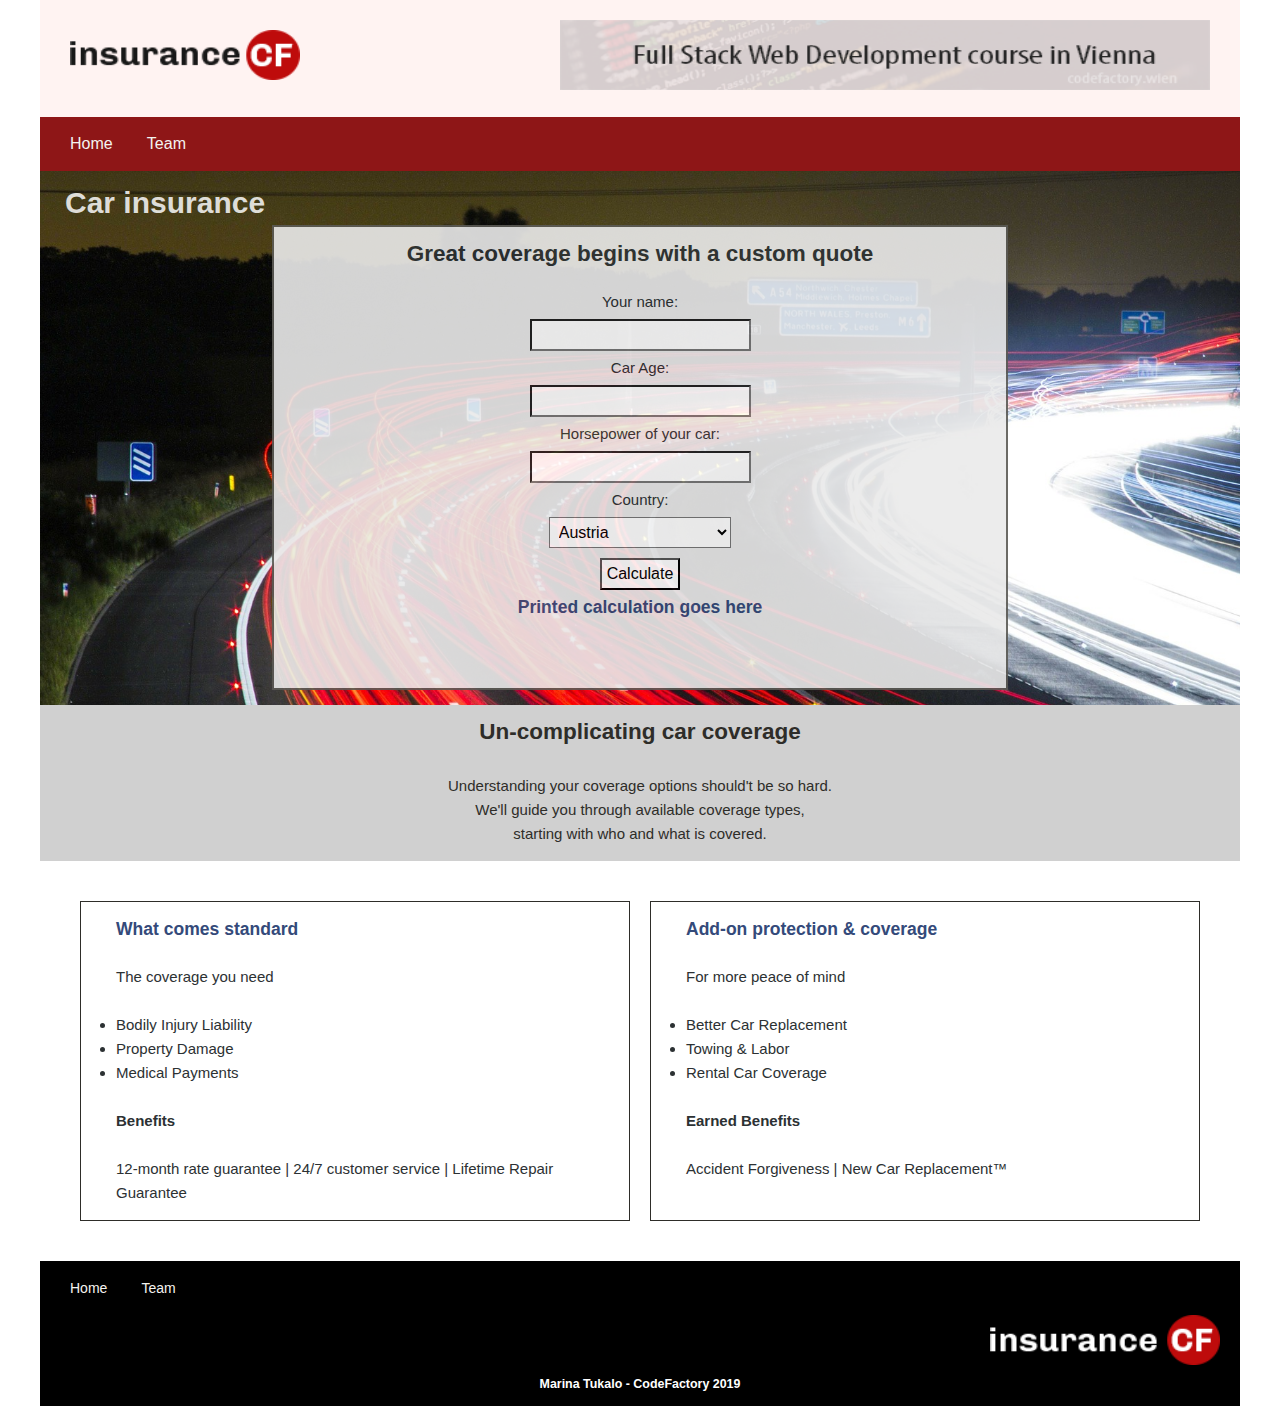
<file: index.html>
<!DOCTYPE html>
<html lang="en">
<head>
	<meta charset="utf-8">
	<title>Homepage: Car Insurance</title>
	<link rel="stylesheet" href="styles.css">
</head>
<body>
	<header>

<!-- Logo -->
		<div class="logo">
			<div>
				<a href="index.html"><img src="img/logo.png" alt="company_name" width="230px" height="50px">
			</div>
			<div>
				<a href="https://www.codefactory.wien"><img src="img/banner.png" alt="banner" width="650px" height="70px"></a>
			</div>
		</div>

<!-- Navigation -->

		<div class="navbar">
		 	<ul class="nav">
				<li><a href="index.html">Home</a></li>
    			<li><a href="team.html">Team</a></li>
			</ul>
		</div>
			
	</header>

<!--- Main content starts here -------->
	<main>
		<div class="main_content">
			<h1>Car insurance</h1>

	<!-------- form starts here --------->
			<div class="input_form">
				<h2>Great coverage begins with a custom quote</h2>
				<br>
				<form action="index_submit">
					<p>Your name:</p>
  					<input id="custom_name" type="text" name="name" value="" required>
 					<p>Car Age:</p>
 					<input id="age" name="age" value="" required>
 					<p>Horsepower of your car:</p>
 					<input id="power" name="car" value="" required>
  					<p>Country: </p>
  					<select id="country" type="text" name="country" value="" required>
  							<option>Austria</option>
  							<option>Hungary</option>
		  					<option>Greece</option>
		  			</select>
 					<br>
 					<input type="button" value="Calculate" onclick=myFunction()>
					
  					<h3>Printed calculation goes here</h3><br>
  					<p id="final_sum"></p>
				</form>
			</div>
<!-------- form ends here --------->
		</div>

		<h2>Un-complicating car coverage</h2>
		<p>Understanding your coverage options should't be so hard.<br>We'll guide you through available coverage types,<br> starting with who and what is covered.</p>
	</main>

<!---------- Section starts here ---------------------->
	<section>
		<div class="block">
			<div class="block_one">
				<h3>What comes standard</h3><br>
				<p>The coverage you need</p><br>
				<ul>
					<li>Bodily Injury Liability</li>
					<li>Property Damage</li>
					<li>Medical Payments</li>
				</ul><br>
				<h4>Benefits</h4><br>
				<p>12-month rate guarantee | 24/7 customer service | Lifetime Repair Guarantee</p>

			</div>

			<div class="block_two">
				<h3>Add-on protection & coverage</h3><br>
				<p>For more peace of mind</p><br>
				<ul>
					<li>Better Car Replacement</li>
					<li>Towing & Labor</li>
					<li>Rental Car Coverage</li>
				</ul><br>
				<h4>Earned Benefits</h4><br>
				<p>Accident Forgiveness | New Car Replacement&trade;</p>
			</div>
		</div>
	</section>
<!-------- Section ends here ------------------>
	<footer>
		<!-- Metanavigation -->

		<div class="metanavbar">
		 	<ul class="metanav">
				<li><a href="index.html">Home</a></li>
    			<li><a href="#tech">Team</a></li>
			</ul>
		</div>

		<div class="logo_footer">
			<a href="index.html"><img src="img/logo-inv.png" alt="company_name" width="230px" height="50px"></a>
		</div>

		<h5>Marina Tukalo - CodeFactory 2019</h5> 
	</footer>

	<script src="script.js" type="text/javascript"></script>

</body>
</html>
</file>
<file: styles.css>
/* Reset */

* {
	margin: 0;
	padding: 0;
}

body{
	max-width: 1200px;
	margin: 0 auto;
	font: 400 15px/24px'Droid Sans', Helvetica, Arial, sans-serif;
	color:  #2c3133;
}

/*------- Header ------------ */
/* ---- Logo ---- */

header {
	width: 100%;
}

.logo {
	display: flex;
	flex-wrap: wrap;
	justify-content: space-between;
	align-items: center;
	padding: 20px 30px;
	background: #fff3f2;
}

/* ---- Navigation ---- */
.navbar {
	display: flex;
	justify-content: flex-start;
	background: #8e1617;
}

.nav {
    padding: 5px 10px 15px 20px;
    display: inline;
}

.nav li{
	display:  inline-block;
	font-size: 16px;
	padding: 10px 20px 0 10px;
}

.nav li a{
	color: #f4f3ef;  
	text-decoration: none;
}

/*---Main Content-----*/

h1 {
	color: #deddd8;
	width: 100%;
	margin: 5px 0 10px 10px;
}

main {
	background-color: #d0d0d0;
}
.main_content {
	padding: 15px;
	background-image: url('img/traffic-332857_1920.jpg');
	background-position: center center;
	background-repeat: no-repeat;
	background-attachment: fixed;
	background-size: cover; 
}

		/* ---------- Form style starts here--------*/
.input_form {
	width: 60%;
	background-color: #eaeaea;
	opacity: 0.9 /* transparency*/;
	text-align: center;
	border: 2px solid #5b5a55;
	margin: 0 auto;
	padding: 15px;
}

form > input {
	background-color: #fff;
	font-size: 16px;
	padding: 5px;
	margin: 5px;
}

form > select {
	background-color: #fff;
	font-size: 16px;
	padding: 5px;
	margin: 5px;
	width: 26%;
}

form > button {
	background-color: #861a18;
	padding: 5px;
	color: white;
	margin-bottom: 15px;
}

#final_sum{
	padding: 15px;
	width: 90%;
	margin: 0 auto;
	font-size: 25px;
}

        /* ------- Form ends here --------*/

main >h2, main >p {
	text-align: center;
	color: #2e2d29;
	padding: 15px;
}

/*--------- Section starts here --------------------------------*/
section {
	padding: 15px;
	margin: 15px;
}

.block {
	display: flex;
	justify-content: space-around;
}

.block_one, .block_two {
	border: 1px solid #2e2d29;
	width: 45%;
	margin: 10px;
	padding: 15px 15px 15px 35px;
}

h3 {
	color: #344a7a;
}

/* ------------------- Footer starts here ------------------*/
footer {
	background: #000;
	width: 100%;
}

.logo_footer{
	display: flex;
	flex-flow: row;
	justify-content: flex-end;
	padding-right: 20px;
}

h5 {
	text-align: center;
	color: #fff;
	padding-bottom: 10px;
}

	/* -----------------Metanavigation --------------------*/
.metanavbar {
	display: flex;
	flex-direction: row;
	justify-content: flex-start;
}

.metanav {
    padding: 5px 10px 15px 20px;
    display: inline;
}

.metanav li{
	display:  inline-block;
	font-size: 14px;
	padding: 10px 20px 0 10px;
}

.metanav li a{
	color: #f4f3ef;  
	text-decoration: none;
}

/* ------- Footer & Metanavigation end -------*/

/* ------- Team member ---------*/
.team_content {
	padding: 15px;
	background-image: url('img/team.jpg');
	background-position: center center;
	background-repeat: no-repeat;
	background-attachment: fixed;
	background-size: cover; 
}

.team_content >h1 {
	color: #e9e73a;
}

#member {
	width: 60%;
	background-color: #eaeaea;
	opacity: 0.95 /* transparency*/;
	text-align: center;
	border: 2px solid #5b5a55;
	margin: 0 auto;
	padding: 15px;
}


/* ---- Media Quesries ------*/

/* for tablets: */
@media only screen and (min-width: 481px) and (max-width: 768px) {
	body{
		background: #dcccc6;
	}

	.logo div:nth-of-type(2){
		display: none;
	}

	.block {
		display: flex;
		flex-flow: column;
		align-items: center;
	}

	.block_one, .block_two {
		width: 75%;
	}
}

/* for mobile phones: */
@media screen and (max-width: 480px) {
	.logo div:nth-of-type(2){
		display: none;
	}

	.block {
		display: flex;
		flex-flow: column;
		align-items: center;
	}

	.block_one, .block_two {
		width: 85%;
	}
}
</file>
